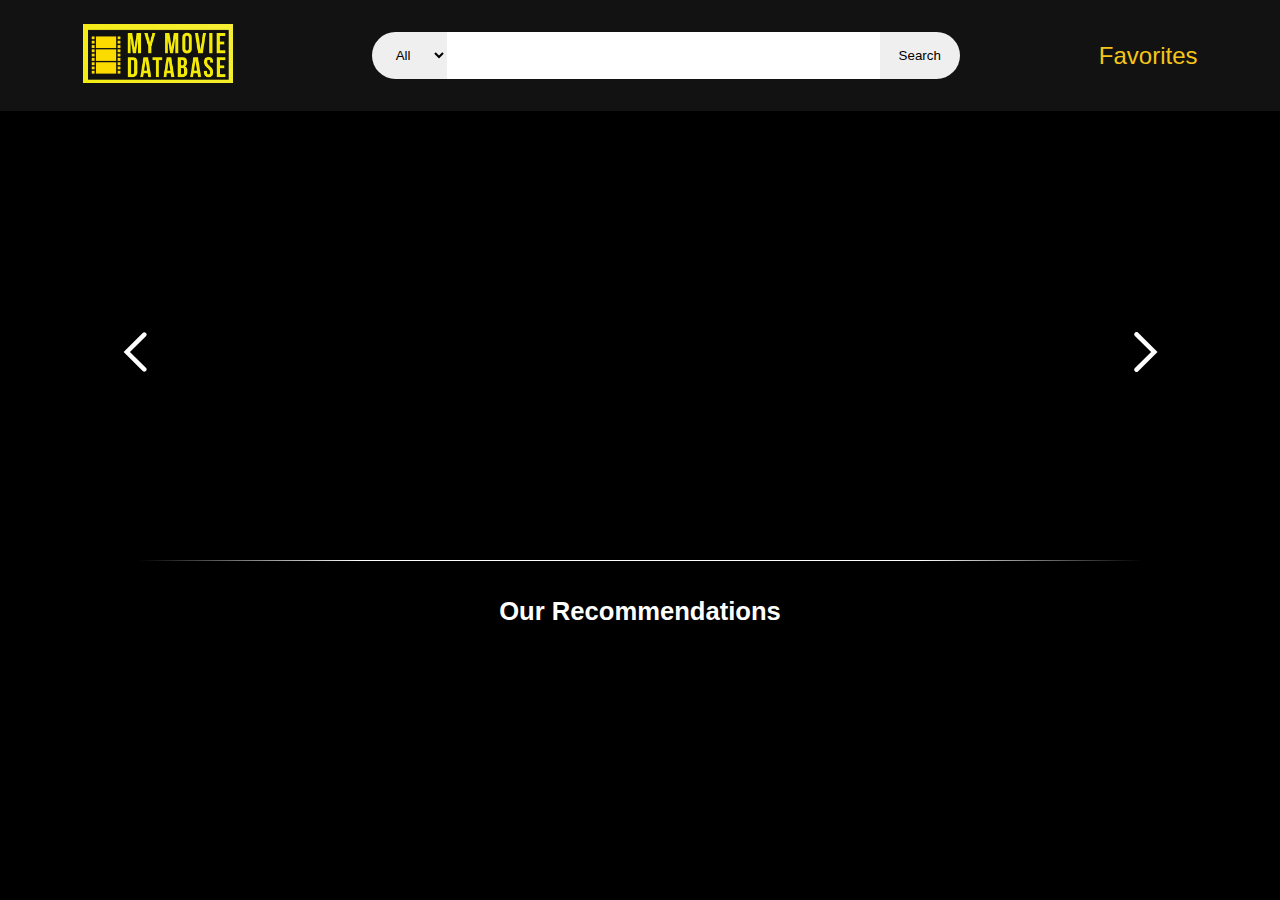
<file: template/index.html>
<!DOCTYPE html>
<html lang="en">
  <head>
    <meta charset="UTF-8" />
    <meta name="viewport" content="width=device-width, initial-scale=1.0" />
    <meta
      name="description"
      content="Discover and explore movies, TV shows, and celebrities with detailed ratings, trailers, and reviews. Search for your favorite content and stay up-to-date with the latest entertainment."
    />
    <link rel="icon" href="./res/icons/favicon.png" />
    <title>My Movie Database</title>
    <link rel="stylesheet" href="./styles/style.css" />
    <!-- <script
      src="https://kit.fontawesome.com/f300007e95.js"
      crossorigin="anonymous"
    ></script> -->
    <script type="module" src="./scripts/script.js"></script>
  </head>
  <body>
    <header class="header">
      <div class="content-wrapper header__flex">
        <a href="index.html"
          ><img class="header__logo" src="./res/logo.png" alt="logotype"
        /></a>
        <form class="header__form" id="searchForm">
          <select
            class="header__media-select"
            name="mediaType"
            id="typeDropDown"
            aria-label="Choose what media/medias to search for"
          >
            <option value="multi">All</option>
            <option value="movie">Movies</option>
            <option value="tv">Tv series</option>
            <option value="person">People</option>
          </select>
          <input
            class="header__input"
            id="searchInput"
            type="text"
            aria-label="Search"
          />
          <button class="header__form-btn" id="searchBtn">Search</button>
        </form>
        <a href="./favorites.html" class="header__fav-btn" id="favBtn"
          >Favorites</a
        >
      </div>
    </header>

    <!-- Trailer Caroussel -->
    <section>
      <div class="content-wrapper">
        <section class="trailers">
          <img
            src="./res/icons/arrow-left.svg"
            alt="left navigation arrow"
            class="trailers__arrow trailers__arrow--left"
            data-direction="left"
          />
          <img
            src="./res/icons/arrow-right.svg"
            alt="right navigation arrow"
            class="trailers__arrow trailers__arrow--right"
            data-direction="right"
          />
          <section class="trailers__container"></section>
        </section>
      </div>
    </section>

    <!-- Our recommended movies section -->
    <section class="popular-section">
      <div class="content-wrapper main">
        <h1 class="popular-section__title" id="cardsTitle"></h1>
        <section class="card-container" id="cardContainer"></section>
      </div>
    </section>
  </body>
</html>
+
</file>
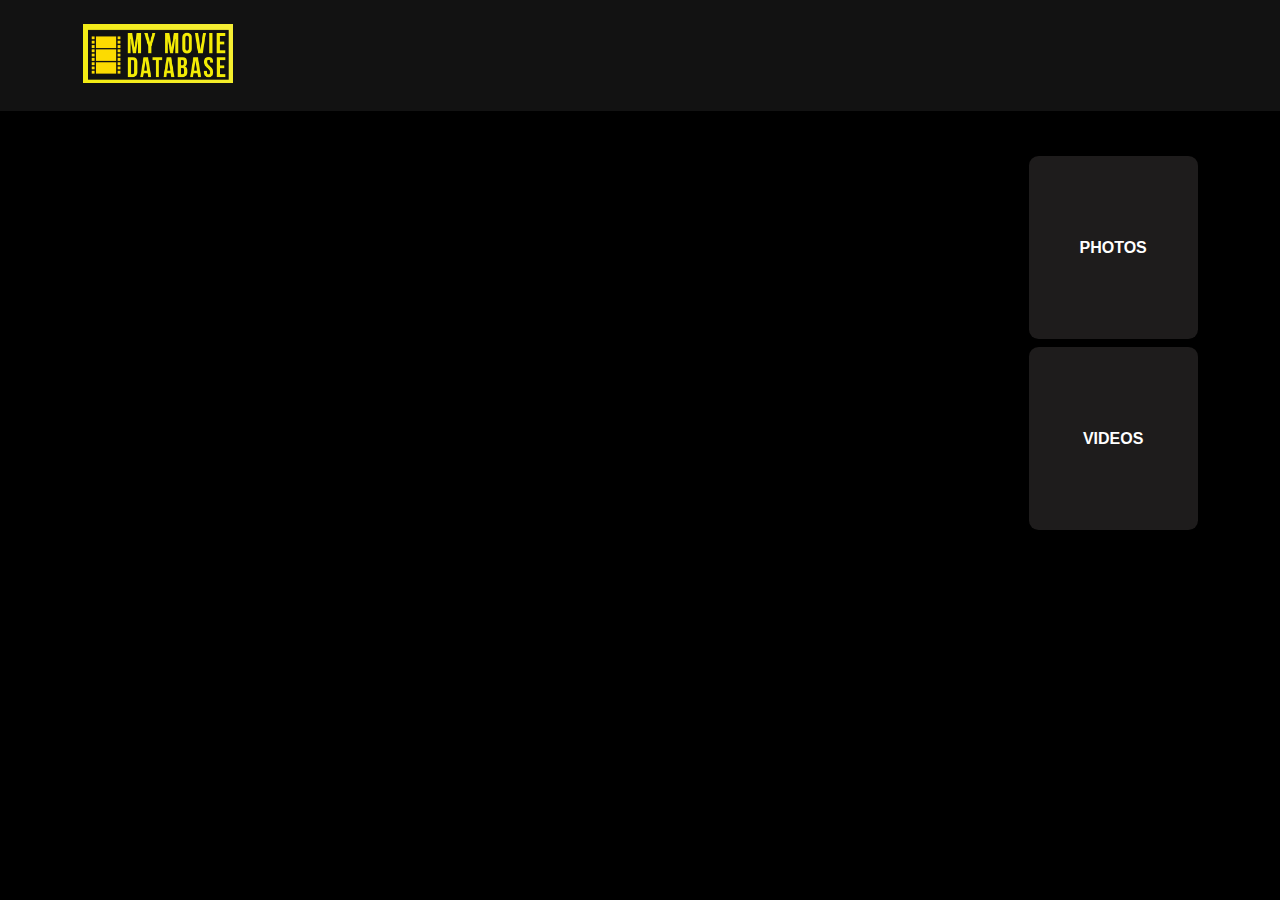
<file: template/details.html>
<!DOCTYPE html>
<html lang="en">
  <head>
    <meta charset="UTF-8" />
    <meta name="viewport" content="width=device-width, initial-scale=1.0" />
    <meta name="description" content="Get in-depth information on your favorite movies, TV shows, and celebrities. Find ratings, descriptions and more.">
    <link rel="icon" href="./res/icons/favicon.png">
    <title></title>
    <link rel="stylesheet" href="./styles/style.css" />
    <!-- <script
      src="https://kit.fontawesome.com/f300007e95.js"
      crossorigin="anonymous"
    ></script> -->
    <script type="module" src="./scripts/script.js"></script>
  </head>
  <body>
    <header>
      <header class="header">
        <div class="content-wrapper header__flex">
          <a href="index.html"><img class="header__logo" src="./res/logo.png" alt="Logotype"/></a>
        </div>
      </header>
      
    <!-- Media details section -->
    <section>
      <div class="content-wrapper main">
        <section class="media-information" id="movieInformation">
          <article class="media">
            <div class="media__top-container">
              <div class="media__top-text-container">
                <h1 class="media__title" id="heading"></h1>
                <p class="media__original-title" id="firstTextInfo"></p>
              </div>
              <div class="media__fav-star-wrapper" id="infoStarIconWrapper">
              </div>
            </div>
            <div class="main-visual">
              <div class="main-visual__media-container">
                <div class="main-visual__image-wrapper">
                  <img class="main-visual__poster" id="mainPoster">
                </div>
                <div class="main-visual__video-wrapper">
                  <div class="main-visual__video-container" id="mainVideoOrImg">
                  </div>
                </div>
              </div>
               <div class="main-visual__links ">
                <a class="media-link" id="imgsLink">PHOTOS</a>
                <a class="media-link" id="vidsLink">VIDEOS</a>
               </div>
            </div>
            <div class="main-visual__small-links">
              <a class="media-link media-link--small" id="imgsLink">PHOTOS</a>
              <a class="media-link media-link--small" id="vidsLink">VIDEOS</a>
             </div>
            <div class="genre-section" id="genreSection">
            </div>
            <div class="overview-section">
              <div class="overview-section__poster-wrapper">
                <img class="overview-section__poster" id="smallPoster">
              </div>
              <div class="overview-section__overview-wrapper">
                <p class="overview" id="description"></p>
              </div>
            </div>
            <section class="rating" id="rating">
            </section>
            <div class="media__bonus-info-section" id="bonusInfoWrapper">
            </div>
          </article>
        </section>
      </div>
    </section>
  </body>
</html>
</file>
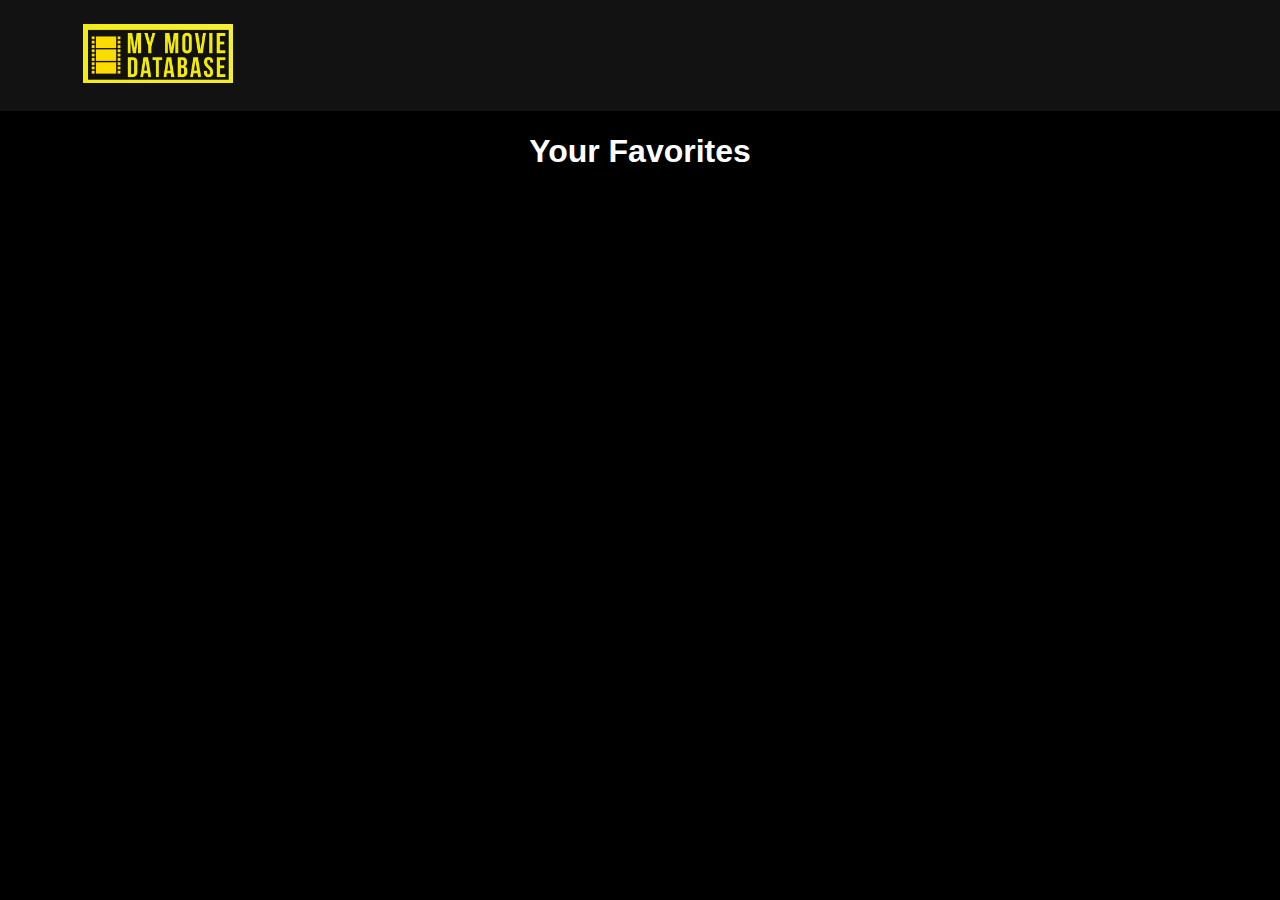
<file: template/favorites.html>
<!DOCTYPE html>
<html lang="en">
  <head>
    <meta charset="UTF-8" />
    <meta name="viewport" content="width=device-width, initial-scale=1.0" />
    <meta
      name="description"
      content="Access your favorite movies, TV shows, and celebrities all in one place. View your saved content in a convenient card format and quickly revisit what you love."
    />
    <link rel="icon" href="./res/icons/favicon.png" />
    <title>Favorites - My Movie Database</title>
    <link rel="stylesheet" href="./styles/style.css" />
    <!-- <script
      src="https://kit.fontawesome.com/f300007e95.js"
      crossorigin="anonymous"
    ></script> -->
    <script type="module" src="./scripts/script.js"></script>
  </head>
  <body>
    <header class="header">
      <div class="content-wrapper header__flex">
        <a href="index.html"
          ><img class="header__logo" src="./res/logo.png" alt="logotype"
        /></a>
      </div>
    </header>

    <!-- Favorite media section -->
    <section>
      <div class="content-wrapper main">
        <h1 class="favorites-title" id="cardsTitle"></h1>
        <section class="card-container" id="cardContainer"></section>
      </div>
    </section>
  </body>
</html>
</file>
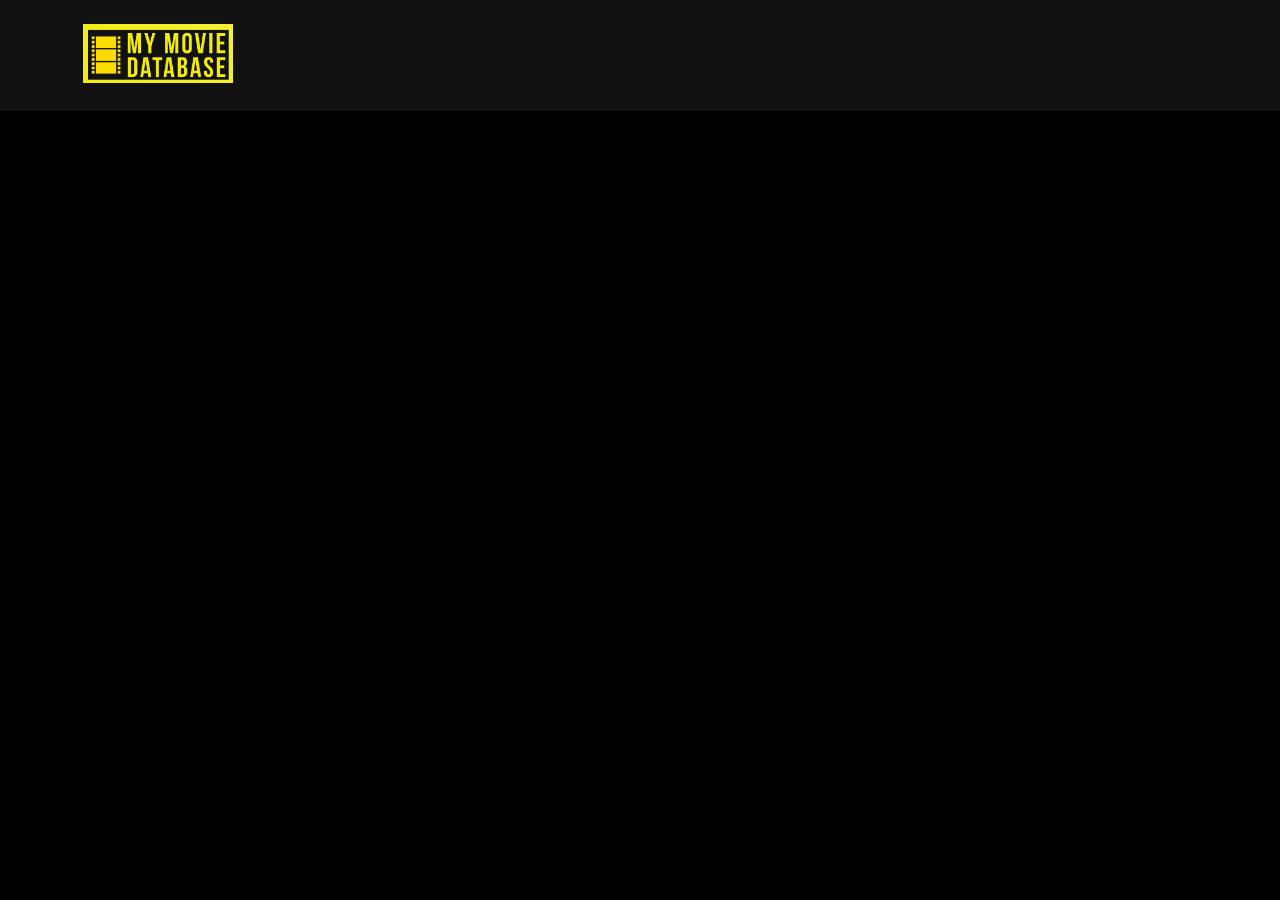
<file: template/search.html>
<!DOCTYPE html>
<html lang="en">
  <head>
    <meta charset="UTF-8" />
    <meta name="viewport" content="width=device-width, initial-scale=1.0" />
    <meta
      name="description"
      content="Explore the search results for movies, TV shows, and celebrities. Get a quick overview in a convenient card format, and click for more detailed information on each item."
    />
    <link rel="icon" href="./res/icons/favicon.png" />
    <title>Search - My Movie Database</title>
    <link rel="stylesheet" href="./styles/style.css" />
    <!-- <script
      src="https://kit.fontawesome.com/f300007e95.js"
      crossorigin="anonymous"
    ></script> -->
    <script type="module" src="./scripts/script.js"></script>
  </head>
  <body>
    <header class="header">
      <div class="content-wrapper header__flex">
        <a href="index.html"
          ><img class="header__logo" src="./res/logo.png" alt="logotype"
        /></a>
      </div>
    </header>

    <!-- Search media section -->
    <section class="search-section">
      <div class="content-wrapper main">
        <h1 class="search-title" id="cardsTitle"></h1>
        <section class="card-container" id="cardContainer"></section>
      </div>
    </section>
  </body>
</html>
</file>
<file: template/styles/style.css>
@import url("./carousel.css");
/* @import url("https://fonts.googleapis.com/css2?family=Montserrat:ital,wght@0,100..900;1,100..900&display=swap"); */

:root {
  --header-grey: #121212;
  /* Primary BG bör vara din bakgrundsfärg */
  --primary-bg: #000000;
  --primary-white: #ffffff;
  --primary-grey: #1a1a1a;
  --text-yellow: #f5c518;
}

* {
  box-sizing: border-box;
  padding: 0;
  margin: 0;
}

body {
  background-color: var(--primary-bg);
  max-width: 100%;
  font-family: Arial, Helvetica, sans-serif;
}

.content-wrapper {
  max-width: 1115px;
  margin: 0 auto;
}

.header {
  background-color: var(--header-grey);
  width: 100%;
  padding: 1.5rem;
  z-index: 999;
}

.header__flex {
  display: flex;
  justify-content: space-between;
  align-items: center;
}

.header__logo {
  width: 150px;
  background-color: yellow;
  /* order: 1; */
}

.header__form {
  width: 100%;
  display: flex;
  justify-content: center;
  /* order: 2; */
}

.header__media-select {
  border-radius: 2rem 0 0 2rem;
  border: none;
  text-align: center;
}

.header__input {
  width: 50%;
  padding: 1rem;
  border: none;
}

.header__form-btn {
  border-radius: 0 2rem 2rem 0;
  width: 5rem;
  border: none;
  cursor: pointer;
}

.header__fav-btn {
  text-decoration: none;
  font-size: 1.5rem;
  color: var(--text-yellow);
  background: none;
  border: none;
  cursor: pointer;
  /* order: 3; */
}

.card-container {
  display: grid;
  grid-template-columns:
    minmax(100px, 1fr) minmax(100px, 1fr) minmax(100px, 1fr)
    minmax(100px, 1fr);
  gap: 25px;
  color: white;
}

.main-header--small {
  display: none;
}

.card {
  cursor: pointer;
}

.popular-section__title {
  color: white;
  text-align: center;
  font-size: 1.6rem;
  margin: 0.25rem 0 1.6rem 0;
  font-weight: 700;
}

.card-img-wrapper {
  position: relative;
  margin: 0 0 0.3rem 0;
}

.card-img-wrapper img {
  width: 100%;
  object-fit: cover;
  max-width: 350px;
  border-radius: 0.6rem;
  transition: 0.2s;
}

.card-img-wrapper img:hover {
  opacity: 90%;
}

.card-title {
  font-size: 1.2rem;
  font-weight: 400;
  margin: 0 0 0.4rem 0;
}

.star-icon {
  position: absolute;
  top: 0px;
  right: 0px;
  display: flex;
  justify-content: center;
  align-items: center;
  background-color: rgba(0, 0, 0, 0.788);
  width: 45px;
  height: 45px;
  border-top-right-radius: 0.55rem;
  border-bottom-left-radius: 0.6rem;
}

.star-icon img {
  width: 60%;
  height: 60%;
}

.search-title,
.favorites-title {
  color: white;
  text-align: center;
  margin: 1.4rem 0 1.4rem 0;
}

.media {
  width: 100%;
  display: flex;
  flex-direction: column;
  color: white;
}

.media__top-container {
  display: flex;
  justify-content: space-between;
  align-items: end;
  margin: 1rem 0 0.6rem 0;
}

.media__top-text-container {
  display: flex;
  flex-direction: column;
}

.media__title {
  font-size: 2.5rem;
  margin: 0 0 0.6rem 0;
}

.media__original-title {
  font-size: 1.1rem;
  color: rgba(255, 255, 255, 0.777);
  margin: 0 0 0.6rem 0;
}

.media__dates-container {
  margin: 0 0 0.2rem 0;
}

.media__birth-place {
  display: inline;
}

.date,
.media__birth-place {
  font-size: 1.1rem;
  color: rgba(255, 255, 255, 0.777);
  display: inline;
}

.media__fav-star {
  width: 35px;
}

.media__fav-star:hover {
  cursor: pointer;
}

.main-visual {
  width: 100%;
  display: flex;
  justify-content: space-between;
  margin: 0 0 0.6rem 0;
}

.main-visual__media-container {
  width: 100%;
  height: auto;
  display: flex;
}

.main-visual__image-wrapper {
  width: 27%;
  margin: 0 1% 0 0;
}

.main-visual__poster {
  width: 100%;
  height: auto;
  border-radius: 0.6rem;
}

.main-visual__video-wrapper {
  width: 72%;
}

.main-visual__video-container {
  width: 100%;
  position: relative;
  padding-bottom: 56.25%;
  height: 0;
}

.main-visual__video {
  width: 100%;
  border-radius: 0.6rem;
  overflow: hidden;
  position: absolute;
  top: 0;
  left: 0;
  height: 100%;
}

.main-visual__picture {
  width: 100%;
  border-radius: 0.6rem;
}

.main-visual__links {
  width: 18%;
  margin: 0 0 0 0.8%;
  display: flex;
  flex-direction: column;
  color: white;
  justify-content: space-between;
  padding: 0 0 5px 0;
}

.media-link {
  width: 100%;
  height: 49%;
  background-color: rgba(39, 36, 36, 0.771);
  border-radius: 0.6rem;
  display: flex;
  justify-content: center;
  align-items: center;
  font-size: 1rem;
  font-weight: 700;
  cursor: pointer;
}

.main-visual__small-links {
  width: 100%;
  justify-content: space-between;
  display: none;
}

.genre-section {
  display: flex;
  margin: 0 0 1.6rem 0;
}

.genre-section__container {
  margin: 0 1rem 0 0;
  background-color: transparent;
  padding: 6px 13px;
  margin: 0 1rem 0 0;
  border-radius: 20px;
  border: 2px solid white;
}

.genre-section__genre {
  font-size: 1rem;
}

.overview-section__poster {
  display: none;
}

.overview {
  font-size: 1.1rem;
  margin: 0 0 1.5rem 0;
}

.rating {
  margin: 0 0 2rem 0;
  display: flex;
  flex-direction: column;
  width: fit-content;
}

.rating__top-container {
  display: flex;
  margin: 0 0 0.4rem 0;
}

.rating__star {
  width: 1.3rem;
  height: 1.3rem;
  margin: 0 0.3rem 0 0;
}

.rating__score {
  display: inline;
  font-size: 1.4rem;
  font-weight: 700;
  color: white;
}

.rating__out-of {
  display: inline;
  font-size: 1.1rem;
  color: rgba(255, 255, 255, 0.777);
}

.rating__amount {
  font-size: 1rem;
  display: inline;
  color: rgba(255, 255, 255, 0.777);
  position: relative;
  cursor: pointer;
  align-self: center;
}

.rating__amount:hover::before {
  content: attr(votes-tooltip);
  width: 80px;
  position: absolute;
  top: -0.5rem;
  left: 50%;
  transform: translateX(-50%) translateY(-100%);
  background-color: rgb(192, 192, 180);
  color: rgba(0, 0, 0, 0.777);
  border-radius: 0.2rem;
  text-align: center;
  padding: 0.2rem;
}

.bonus-info {
  margin: 0 0 1rem 0;
}

.bonus-info__title {
  margin: 0 1rem 0 0;
  display: inline;
  font-weight: 700;
}

.bonus-info__text,
.bonus-info__dot {
  display: inline;
  margin: 0 0.5rem 0 0;
  color: rgba(255, 255, 255, 0.777);
}

.d-none {
  display: none;
}

@media (min-width: 601px) and (max-width: 1024px) {
  .content-wrapper {
    max-width: 100%;
  }

  .main {
    width: 100%;
    padding: 0 4%;
  }

  .card-container {
    grid-template-columns: minmax(100px, 1fr) minmax(100px, 1fr) minmax(
        100px,
        1fr
      );
  }

  .main-visual__links {
    display: none;
  }

  .main-visual__small-links {
    display: flex;
    margin: 0 0 1.2rem 0;
  }

  .media-link--small {
    padding: 0.5rem 0;
    width: 49.5%;
  }
}

@media (max-width: 600px) {
  .content-wrapper {
    max-width: 100%;
  }

  .header__flex {
    display: grid;
    grid-template-columns: 1fr 1fr 1fr;
  }

  .header__logo {
    order: 1;
  }

  .header__form {
    order: 3;
    grid-column: span 3;
    margin: 1.1rem 0 0;
  }

  .header__fav-btn {
    order: 2;
    grid-column: span 2;
    justify-self: end;
  }

  .main {
    width: 100%;
    padding: 0 4%;
  }

  .card-container {
    grid-template-columns: minmax(100px, 1fr) minmax(100px, 1fr);
  }

  .main-visual__links {
    display: none;
  }

  .main-visual__small-links {
    display: flex;
    width: 100%;
    flex-direction: column;
    margin: 0 0 1.2rem 0;
  }

  .media-link--small {
    width: 100%;
    padding: 0.4rem 0;
    margin: 0.3rem 0;
  }

  .main-visual__image-wrapper {
    display: none;
  }

  .main-visual__video-wrapper {
    width: 100%;
  }

  .overview-section__poster-wrapper {
    width: 30%;
    min-width: 100px;
  }

  .overview-section__poster {
    display: inline;
    width: 100%;
    margin: 0 1rem 0 0;
    border-radius: 0.6rem;
  }

  .overview-section__overview-wrapper {
    display: flex;
    width: 70%;
    padding: 0 0 0 1rem;
  }

  .overview-section {
    display: flex;
    width: 100%;
    justify-content: space-between;
    margin: 0 0 1rem 0;
  }
}
</file>
